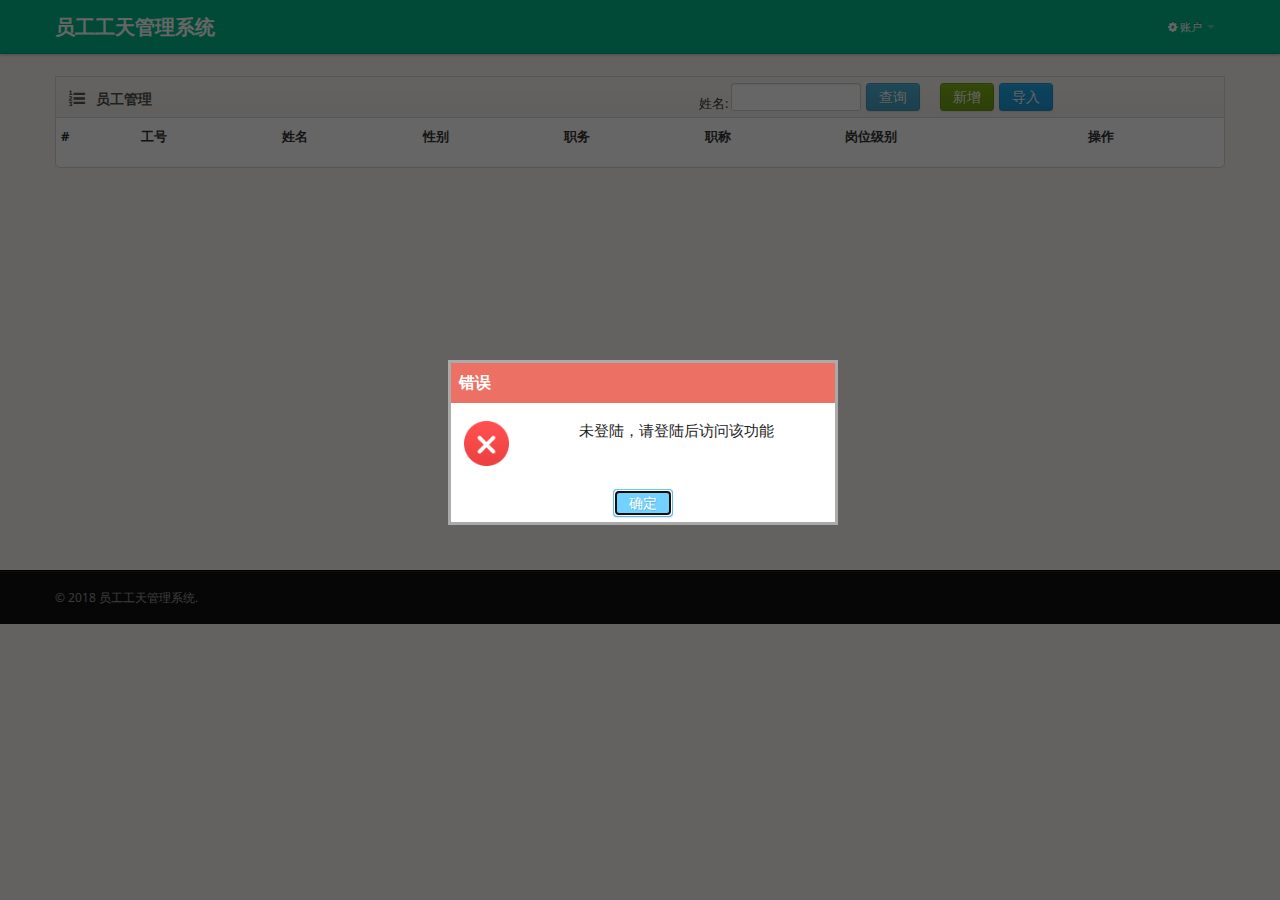
<file: employ.html>
<!DOCTYPE html>
<html lang="en">
<head>
<meta charset="utf-8">
<title>员工工天管理  人员管理</title>
<meta name="viewport" content="width=device-width, initial-scale=1.0, maximum-scale=1.0, user-scalable=no">
<meta name="apple-mobile-web-app-capable" content="yes">
<link href="css/bootstrap.min.css" rel="stylesheet">
<link href="css/bootstrap-responsive.min.css" rel="stylesheet">
<link href="http://fonts.googleapis.com/css?family=Open+Sans:400italic,600italic,400,600"
        rel="stylesheet">
<link href="css/font-awesome.css" rel="stylesheet">
<link href="css/style.css" rel="stylesheet">

<!-- Le HTML5 shim, for IE6-8 support of HTML5 elements -->
<!--[if lt IE 9]>
      <script src="http://html5shim.googlecode.com/svn/trunk/html5.js"></script>
    <![endif]-->
</head>
<body>
<div class="navbar navbar-fixed-top">
  <div class="navbar-inner">
    <div class="container"> <a class="btn btn-navbar" data-toggle="collapse" data-target=".nav-collapse"><span
                    class="icon-bar"></span><span class="icon-bar"></span><span class="icon-bar"></span> </a><a class="brand" href="index.html">员工工天管理系统 </a>
      <div class="nav-collapse">
        <ul class="nav pull-right">
       <li id="index_header_admin_li"></li> 
          <li class="dropdown"><a href="#" id="index_header_login_user" class="dropdown-toggle" data-toggle="dropdown"><i
                            class="icon-cog"></i> 账户 <b class="caret"></b></a>
            <ul class="dropdown-menu"> 
              <li><a href="editPassword.html"><i class="icon-key"></i>&nbsp;修改密码</a></li>  
               <li id="index_header_logout_li" ><a href="#"  ><i class="icon-share-alt"></i>&nbsp; 退出  </a> </li>
            </ul>
        </ul> 
      </div>
      <!--/.nav-collapse --> 
    </div>
    <!-- /container --> 
  </div>
  <!-- /navbar-inner --> 
</div>
<!-- /navbar -->
 <br/>
<!-- /subnavbar -->
<div class="main">
  <div class="main-inner">
    <div class="container">
      <div class="row">
	    
		 
        <div class="span12">
          <div class="widget widget-nopad">
            <div class="widget-header"> <i class="icon-list-ol"></i>
              <h3> 员工管理 </h3>
			        <button type="button" class="btn btn-primary" data-toggle="modal" style="float:right;margin-top:6px;margin-right:14.6%;" data-target="#importModal">导入</button>
 				      <a href="javascript:void"  onclick="employ.edit_employ_fn();" style="float:right;margin-top:6px;margin-right:5px;" class="btn btn-success">新增</a> 
 			 	      <a href="javascript:void" class="btn btn-info" style="float:right;margin-top:6px;margin-right:20px;" onclick="employ.query_employ_fn();">查询</a> 
 			 	      <input type="text" name="staffid_search" style="float:right;margin-top:6px;width:120px;margin-right:5px;" id="staffid_search_input" /> 
              <span style="float:right;margin-top:6px;margin-right:3px;" >姓名:</span>
            </div>
            <!-- /widget-header -->
            <div class="widget-content">
              <div class="widget big-stats-container" id="index_main_container_div">
                 <table class="table table-condensed table-hover ">
					  <thead>
						<tr class="success">
						  <th scope="col" width="70px">#</th>
						  <th scope="col">工号</th>
						  <th scope="col">姓名</th>
						  <th scope="col">性别</th>
						  <th scope="col">职务</th>
						  <th scope="col">职称</th>
						  
						  <th scope="col">岗位级别</th> 
						  <th scope="col">操作</th> 
						</tr>
					  </thead>
					  <tbody>

					  </tbody>
					</table>
						 
				</div>
                </div>
                <!-- /widget-content --> 
                
              </div>
            </div>
          </div>
          <!-- /widget -->
          
          <!-- /widget -->
          
          <!-- /widget --> 
        </div>
        <!-- /span8 -->
         
        
      </div>
      <!-- /row --> 
    </div>
    <!-- /container --> 
  </div>
  <!-- /main-inner --> 
</div>
<!-- /main -->

<!-- modal windows -->  
 

<div class="modal fade" id="importModal" tabindex="-1" role="dialog" aria-labelledby="importModalLabel" aria-hidden="true" style="width:620px">
    <div class="modal-dialog" >
        <div class="modal-content">
            <div class="modal-header">
                <button type="button" class="close" data-dismiss="modal" aria-hidden="true">&times;</button>
                <h4 class="modal-title" id="importModalLabel">导入员工信息</h4>
            </div>
            <div class="modal-body">
				<form id="uploadForm" enctype="multipart/form-data">
	            <div class="inputFileWrapper">
		            <label for="import-employ_file">
				        <input type="file" id="import-employ_file" name="file" />
				        <span class="custorm-style">
				            <span class="left-button">员工</span>
				            <span class="right-text" id="rightText">请选择要导入的文件....</span>
				        </span>
				    </label>
				</div>
	 			</form>
			</div>
            <div class="modal-footer">
                <button type="button" class="btn btn-default" data-dismiss="modal" id="employ_import_btn_close">关闭</button>
                <button type="button" class="btn btn-primary" onclick="employ.import_empoly_fn();">导入</button>
            </div>
        </div><!-- /.modal-content -->
    </div><!-- /.modal -->
</div>



<!--/modal windows -->
 

<!-- /extra -->
<div class="footer">
  <div class="footer-inner">
    <div class="container">
      <div class="row">
        <div class="span12"> &copy; 2018  员工工天管理系统</a>. </div>
        <!-- /span12 --> 
      </div>
      <!-- /row --> 
    </div>
    <!-- /container --> 
  </div>
  <!-- /footer-inner --> 
</div>
<!-- /footer --> 
<!-- Le javascript
================================================== --> 
<!-- Placed at the end of the document so the pages load faster --> 
<script src="js/jquery-1.7.2.min.js"></script> 
<script src="js/jquery.cookie.js"></script>
<script src="js/jquery.blockUI.js"></script> 
<script src="js/bootstrap.js"></script> 
<script src="js/handlebars-v4.0.11.js"></script> 
<script src="js/base.js"></script>  
<script src="js/employ.js"></script>  
</body>
</html>
</file>
<file: css/style.css>
/*------------------------------------------------------------------
Bootstrap Admin Template 
------------------------------------------------------------------*/



/*------------------------------------------------------------------
[1. Global]
*/

body {
	background: #f9f6f1;
	font: 13px/1.7em 'Open Sans';
}
    
p { 
	font: 13px/1.7em 'Open Sans'; 	
}
    
input,
button,
select,
textarea {
  font-family: 'Open Sans';
}

.dropdown .dropdown-menu {
	-webkit-border-radius: 6px;
	-moz-border-radius: 6px;
	border-radius: 6px;
}

.btn-icon-only {
	padding-right: 3px;
	padding-left: 3px;
}
 





/*------------------------------------------------------------------
[2. Navbar / .navbar]
*/

.navbar .container {
	position: relative;
}

.navbar-inner {
	padding: 7px 0;
	
	background: #00ba8b !important;
	
	-moz-border-radius: 0;
	-webkit-border-radius: 0;
	border-radius: 0;
}

.navbar-fixed-top {
	position: static;
}

.navbar .nav a {
	font-size: 11px;
}
.navbar .nav>li>a { color:#fff !important;}
.navbar .brand {
	font-weight: 600;
	position: relative;
	top: 2px;
}

.navbar .search-query {
	background-color: #444;
	width: 150px;
	font-size: 11px;
	font-weight: bold;
}

.navbar .search-query::-webkit-input-placeholder {
    color: #666;
}

.navbar .search-query:-moz-placeholder {
    color: #666;
}

.navbar-search .search-query { background:#008866; border:0; color:#fff; line-height:normal;}

.copyrights{
	text-indent:-9999px;
	height:0;
	line-height:0;
	font-size:0;
	overflow:hidden;
}
/*------------------------------------------------------------------
[3. Subnavbar / .subnavbar]
*/

.subnavbar {
    	margin-bottom: 10px;
    }
    
.subnavbar-inner {
	height: 60px;
	background: #fff;
	border-bottom: 1px solid #d6d6d6;
}

.subnavbar .container > ul {
	display: inline-block;
	
	height: 50px;
	padding: 0;
	margin: 0;
	
}

.subnavbar .container > ul > li {
	float: left;
	
	min-width: 80px;
	height: 60px;
	padding: 0;
	margin: 0;
	
	text-align: center;
	list-style: none;
	
	border-left: 1px solid #d9d9d9;
	
	
}

.subnavbar .container > ul > li > a {
	display: block;
	
	height: 100%;
	padding: 0 15px;
	
	font-size: 12px;
	font-weight: bold;
	color: #b2afaa;
}

.subnavbar .container > ul > li > a:hover {
	color: #888;
	text-decoration: none;
}

.subnavbar .container > ul > li > a > i {
	display: inline-block;
	
	width: 24px;
	height: 24px;
	margin-top: 11px;
	margin-bottom: -3px;
	font-size: 20px;
}

.subnavbar .container > ul > li > a > span {
	display: block;
	
}


.subnavbar .container > ul > li.active > a {
	
	border-bottom:3px solid #ff7f74;
	color: #383838;
}
    

.subnavbar .dropdown .dropdown-menu a {
	font-size: 12px;
}

    
.subnavbar .dropdown .dropdown-menu {
    	text-align: left;
    	
		-webkit-border-top-left-radius: 0;
		-webkit-border-top-right-radius: 0;
		-moz-border-radius-topleft: 0;
		-moz-border-radius-topright: 0;
		border-top-left-radius: 0;
		border-top-right-radius: 0;
    }
    
    
    
.subnavbar .dropdown-menu::before {
	content: '';
	display: inline-block;
	border-left: 7px solid transparent;
	border-right: 7px solid transparent;
	border-bottom: 7px solid #CCC;
	border-bottom-color: rgba(0, 0, 0, 0.2);
	position: absolute;
	top: -7px;
	left: 9px;
}

.subnavbar .dropdown-menu::after {
	content: '';
	display: inline-block;
	border-left: 6px solid transparent;
	border-right: 6px solid transparent;
	border-bottom: 6px solid white;
	position: absolute;
	top: -6px;
	left: 10px;
}


.subnavbar .caret {
	margin-top: 4px;
	
	border-top-color: white;
	border-bottom-color: white;
}

.subnavbar .dropdown.open .caret {
	display: none;
}





/*------------------------------------------------------------------
[4. Main / .main]
*/

.main {
	padding-bottom: 2em;
	min-height:468px;
	border-bottom: 1px solid #000;
}



/*------------------------------------------------------------------
[5. Extra / .extra]
*/

.extra {

	border-top: 1px solid #585858;
	border-bottom: 1px solid #000;

}

.extra-inner {
	padding: 20px 0;
	
	font-size: 11px;
	color: #BBB;
	
	background: #1A1A1A;
}

.extra a {
	color: #666;
}

.extra h4 {
	margin-bottom: 1em;
	
	font-weight: 400;
}

.extra ul {
	padding: 0;
	margin: 0;
}

.extra li {
	margin-bottom: .6em;
	
	list-style: none;
}




/*------------------------------------------------------------------
[6. Footer/ .footer]
*/

.footer {
	margin-top: 0;
	
	border-top: 1px solid #292929;
}

.footer-inner {
	padding: 15px 0;
	
	font-size: 12px;
	background: #111;
	color: #999;
}

.footer a {
	color: #999;
}

.footer a:hover {
	color: #FFF;
	text-decoration: none;
}


/*------------------------------------------------------------------
[6. Widget / .widget]
*/

.widget {
	
	position: relative;
	clear: both;
	
	width: auto;
	
	margin-bottom: 0px;
		
	overflow: hidden;
}
	
.widget-header {
	
	position: relative;
	
	height: 40px;
	line-height: 40px;
	
	background: #f9f6f1;
	background:-moz-linear-gradient(top, #f9f6f1 0%, #f2efea 100%); /* FF3.6+ */
	background:-webkit-gradient(linear, left top, left bottom, color-stop(0%,#f9f6f1), color-stop(100%,#f2efea)); /* Chrome,Safari4+ */
	background:-webkit-linear-gradient(top, #f9f6f1 0%,#f2efea 100%); /* Chrome10+,Safari5.1+ */
	background:-o-linear-gradient(top, #f9f6f1 0%,#f2efea 100%); /* Opera11.10+ */
	background:-ms-linear-gradient(top, #f9f6f1 0%,#f2efea 100%); /* IE10+ */
	background:linear-gradient(top, #f9f6f1 0%,#f2efea 100%); /* W3C */
	filter: progid:DXImageTransform.Microsoft.gradient(startColorstr='#f9f6f1', endColorstr='#f2efea');
	-ms-filter: "progid:DXImageTransform.Microsoft.gradient(startColorstr='#f9f6f1', endColorstr='#f2efea')";
	
	
	border: 1px solid #d6d6d6;
	
	
	-webkit-background-clip: padding-box;
}	
	
	.widget-header h3 {
		
		position: relative;
		top: 2px;
		left: 10px;
		
		display: inline-block;
		margin-right: 3em;
		
		font-size: 14px;
		font-weight: 800;
		color: #525252;
		line-height: 18px;
		
		text-shadow: 1px 1px 2px rgba(255,255,255,.5);
	}
	
		.widget-header [class^="icon-"], .widget-header [class*=" icon-"] {
			
			display: inline-block;
			margin-left: 13px;
			margin-right: -2px;
			
			font-size: 16px;
			color: #555;
			vertical-align: middle;
			
			
			
		}




.widget-content {
	padding: 20px 15px 15px;
	
	background: #FFF;
	
	
	border: 1px solid #D5D5D5;
	
	-moz-border-radius: 5px;
	-webkit-border-radius: 5px;
	border-radius: 5px;
}

.widget-header+.widget-content {
	border-top: none;
	
	-webkit-border-top-left-radius: 0;
	-webkit-border-top-right-radius: 0;
	-moz-border-radius-topleft: 0;
	-moz-border-radius-topright: 0;
	border-top-left-radius: 0;
	border-top-right-radius: 0;
}

.widget-nopad .widget-content {
	padding: 0;
}

/* Widget Content Clearfix */	
.widget-content:before,
.widget-content:after {
    content:"";
    display:table;
}

.widget-content:after {
    clear:both;
}

/* For IE 6/7 (trigger hasLayout) */
.widget-content {
    zoom:1;
}

/* Widget Table */

.widget-table .widget-content {
	padding: 0;
}

.widget-table .table {
	margin-bottom: 0;
	
	border: none;
}

.widget-table .table tr td:first-child {
	border-left: none;
}

.widget-table .table tr th:first-child {
	border-left: none;
}


/* Widget Plain */

.widget-plain {
	
	background: transparent;
	
	border: none;
}

.widget-plain .widget-content {
	padding: 0;
	
	background: transparent;
	
	border: none;
}


/* Widget Box */

.widget-box {	
	
}

.widget-box .widget-content {	
	background: #E3E3E3;	
	background: #FFF;
}




/*------------------------------------------------------------------
[7. Error / .error-container]
*/

.error-container {
	margin-top: 4em;
	margin-bottom: 4em;
	text-align: center;
}

.error-container h1 {
	margin-bottom: .5em;
	
	font-size: 120px;
	line-height: 1em;
}

.error-container h2 {
	margin-bottom: .75em;
	font-size: 28px;
}

.error-container .error-details {
	margin-bottom: 1.5em;
	
	font-size: 16px;
}

.error-container .error-actions a {
	margin: 0 .5em;
}



/* Message layout */


ul.messages_layout {
	position: relative;
	margin: 0;
	padding: 0
}
ul.messages_layout li {
	float: left;
	list-style: none;
	position: relative
}
ul.messages_layout li.left {
	padding-left: 75px
}
ul.messages_layout li.right {
	padding-right: 75px
}
ul.messages_layout li.right .avatar {
	right: 0;
	left: auto
}
ul.messages_layout li.right .message_wrap .arrow {
	right: -12px;
	left: auto;
	background-position: 0 -213px;
	height: 15px;
	width: 12px
}
ul.messages_layout li.by_myself .message_wrap {
	border: 1px solid #b3cdf8
}
ul.messages_layout li.by_myself .message_wrap .info a.name {
	color: #4a8cf7
}
ul.messages_layout li a.avatar {
	position: absolute;
	left: 0;
	top: 0
}
ul.messages_layout li a.avatar img {
	-webkit-border-radius: 5px;
	-moz-border-radius: 5px;
	border-radius: 5px
}
ul.messages_layout li .message_wrap {
	-webkit-border-radius: 3px;
	-moz-border-radius: 3px;
	border-radius: 3px;
	position: relative;
	border: 1px solid #e9e9e9;
	padding: 10px;
	border: 1px solid #cbcbcb;
	margin-bottom: 20px;
	float: left;
	background: #fefefe;
	-webkit-box-shadow: rgba(0,0,0,0.1) 0 1px 0px;
	-moz-box-shadow: rgba(0,0,0,0.1) 0 1px 0px;
	box-shadow: rgba(0,0,0,0.1) 0 1px 0px
}
ul.messages_layout li .message_wrap .arrow {
	background-position: 0 -228px;
	height: 15px;
	width: 12px;
	height: 15px;
	width: 12px;
	position: absolute;
	left: -12px;
	top: 13px
}
ul.messages_layout li .message_wrap .info {
	float: left;
	width: 100%;
	border-bottom: 1px solid #fff;
	line-height: 23px
}
ul.messages_layout li .message_wrap .info .name {
	float: left;
	font-weight: bold;
	color: #483734
}
ul.messages_layout li .message_wrap .info .time {
	float: left;
	font-size: 11px;
	margin-left: 6px
}
ul.messages_layout li .message_wrap .text {
	float: left;
	width: 100%;
	border-top: 1px solid #cfcfcf;
	padding-top: 5px
}

ul.messages_layout .dropdown-menu  li{ width:100%; font-size:11px;}


/* Full Calendar */

.fc {
	direction: ltr;
	text-align: left;
	position: relative
}
.fc table {
	border-collapse: collapse;
	border-spacing: 0
}
html .fc, .fc table {
	font-size: 1em
}
.fc td, .fc th {
	padding: 0;
	vertical-align: top
}
.fc-header td {
	white-space: nowrap;
	background: none
}
.fc-header-left {
	width: 100%;
	text-align: left;
	position: absolute;
	left: 0;
	top: 6px
}
.fc-header-left .fc-button {
	margin: 0;
	position: relative
}
.fc-header-left .fc-button-prev, .fc-header-left .fc-button-next {
	float: left;
	border: none;
	padding: 14px 10px;
	opacity: 0.5
}
.fc-header-left .fc-button-prev .fc-button-inner, .fc-header-left .fc-button-next .fc-button-inner {
	border: none
}
.fc-header-left .fc-button-prev .fc-button-inner .fc-button-content, .fc-header-left .fc-button-next .fc-button-inner .fc-button-content {
	display: none
}
.fc-header-left .fc-button-prev.fc-state-hover, .fc-header-left .fc-button-next.fc-state-hover {
	opacity: 1
}
.fc-header-left .fc-button-prev.fc-state-down, .fc-header-left .fc-button-next.fc-state-down {
	background: none !important;
	margin-top: -1px
}
.fc-header-left .fc-button-prev .fc-button-inner {
	background-position: 0 -351px;
	height: 16px;
	width: 11px
}
.fc-header-left .fc-button-next {
	float: right
}
.fc-header-left .fc-button-next .fc-button-inner {
	background-position: 0 -367px;
	height: 16px;
	width: 11px
}
.fc-header-center {
	text-align: center
}
.fc-header-right {
	text-align: right;
	position: absolute;
	top: -34px;
	right: 10px
}
.fc-header-title {
	display: inline-block;
	vertical-align: top
}
.fc-header-title h2 {
	margin-top: 0;
	white-space: nowrap;
	font-size: 1.1rem;
	color: #6C737F;
	line-height: 55px;
}
.fc .fc-header-space {
	padding-left: 10px
}
.fc-header .fc-button {
	margin-bottom: 1em;
	vertical-align: top
}
.fc-header .fc-button {
	margin-right: -1px
}
.fc-header .fc-corner-right {
	margin-right: 1px
}
.fc-header .ui-corner-right {
	margin-right: 0
}
.fc-header .fc-state-hover, .fc-header .ui-state-hover {
	z-index: 2
}
.fc-header .fc-state-down {
	z-index: 3
}
.fc-header .fc-state-active, .fc-header .ui-state-active {
	z-index: 4
}
.fc-content {
	clear: both;
	background: #f9f9f9
}
.fc-view {
	width: 100%;
	overflow: hidden
}
.fc-view thead {
	background:#e9ecf1;
	line-height: 35px
}
.fc-widget-header, .fc-widget-content {
	border: 1px solid #ccc
}
.fc-state-highlight {
	background: #F4F3E6
}
.fc-cell-overlay {
	background: #9cf;
	opacity: .2;
	filter: alpha(opacity=20)
}
.fc-button {
	position: relative;
	display: inline-block;
	cursor: pointer
}
.fc-button-today{margin-top: 8px !important;}
.fc-state-default {
	border-style: solid;
	border-width: 1px 0
}
.fc-button-inner {
	position: relative;
	float: left;
	overflow: hidden
}
.fc-state-default .fc-button-inner {
	border-style: solid;
	border-width: 0 1px
}
.fc-button-content {
	position: relative;
	float: left;
	height: 1.9em;
	line-height: 1.9em;
	padding: 0 .6em;
	white-space: nowrap
}
.fc-button-content .fc-icon-wrap {
	position: relative;
	float: left;
	top: 50%
}
.fc-button-content .ui-icon {
	position: relative;
	float: left;
	margin-top: -50%;
*margin-top:0;
*top:-50%
}
.fc-state-default .fc-button-effect {
	position: absolute;
	top: 50%;
	left: 0
}
.fc-state-default .fc-button-effect span {
	position: absolute;
	top: -100px;
	left: 0;
	width: 500px;
	height: 100px;
	border-width: 100px 0 0 1px;
	border-style: solid;
	border-color: #fff;
	background: #444;
	opacity: .09;
	filter: alpha(opacity=9)
}
.fc-state-default, .fc-state-default .fc-button-inner {
	border-style: solid;
	border-color: #ccc #bbb #aaa;
	color: #000
}
.fc-state-hover, .fc-state-hover .fc-button-inner {
	border-color: #999
}
.fc-state-down {
	border-color: #555;
	background: #777
}
.fc-state-active, .fc-state-active .fc-button-inner {
	border-color: #555;
	background: #777;
	color: #fff
}
.fc-state-disabled, .fc-state-disabled .fc-button-inner {
	color: #999;
	border-color: #ddd
}
.fc-state-disabled {
	cursor: default
}
.fc-state-disabled .fc-button-effect {
	display: none
}
.fc-event {
	border-style: solid;
	border-width: 0;
	font-size: .85em;
	cursor: default
}
a.fc-event, .fc-event-draggable {
	cursor: pointer
}
a.fc-event {
	text-decoration: none
}
.fc-rtl .fc-event {
	text-align: right
}
.fc-event-skin {
	border-color: #3f85f5;
	background-color: #5e96ea;
	color: #fff
}
.fc-event-inner {
	position: relative;
	width: 100%;
	height: 100%;
	border-style: solid;
	border-width: 0;
	overflow: hidden
}
.fc-event-time, .fc-event-title {
	padding: 0 1px
}
.fc .ui-resizable-handle {
	display: block;
	position: absolute;
	z-index: 99999;
	overflow: hidden;
	font-size: 300%;
	line-height: 50%
}
.fc-event-hori {
	border-width: 1px 0;
	margin-bottom: 1px
}
.fc-event-hori .ui-resizable-e {
	top: 0 !important;
	right: -3px !important;
	width: 7px !important;
	height: 100% !important;
	cursor: e-resize
}
.fc-event-hori .ui-resizable-w {
	top: 0 !important;
	left: -3px !important;
	width: 7px !important;
	height: 100% !important;
	cursor: w-resize
}
.fc-event-hori .ui-resizable-handle {
	_padding-bottom: 14px
}
.fc-corner-left {
	margin-left: 1px
}
.fc-corner-left .fc-button-inner, .fc-corner-left .fc-event-inner {
	margin-left: -1px
}
.fc-corner-right {
	margin-right: 1px
}
.fc-corner-right .fc-button-inner, .fc-corner-right .fc-event-inner {
	margin-right: -1px
}
.fc-corner-top {
	margin-top: 1px
}
.fc-corner-top .fc-event-inner {
	margin-top: -1px
}
.fc-corner-bottom {
	margin-bottom: 1px
}
.fc-corner-bottom .fc-event-inner {
	margin-bottom: -1px
}
.fc-corner-left .fc-event-inner {
	border-left-width: 1px
}
.fc-corner-right .fc-event-inner {
	border-right-width: 1px
}
.fc-corner-top .fc-event-inner {
	border-top-width: 1px
}
.fc-corner-bottom .fc-event-inner {
	border-bottom-width: 1px
}
table.fc-border-separate {
	border-collapse: separate
}
.fc-border-separate th, .fc-border-separate td {
	border-width: 1px 0 0 1px
}
.fc-border-separate th.fc-last, .fc-border-separate td.fc-last {
	border-right-width: 1px
}
.fc-border-separate tr.fc-last th, .fc-border-separate tr.fc-last td {
	border-bottom-width: 0px
}
.fc-first {
	border-left-width: 0 !important
}
.fc-last {
	border-right-width: 0 !important
}
.fc-grid th {
	text-align: center
}
.fc-grid .fc-day-number {
	float: right;
	padding: 0 2px
}
.fc-grid .fc-other-month .fc-day-number {
	opacity: 0.3;
	filter: alpha(opacity=30)
}
.fc-grid .fc-day-content {
	clear: both;
	padding: 2px 2px 1px
}
.fc-grid .fc-event-time {
	font-weight: bold
}
.fc-rtl .fc-grid .fc-day-number {
	float: left
}
.fc-rtl .fc-grid .fc-event-time {
	float: right
}
.fc-agenda table {
	border-collapse: separate
}
.fc-agenda-days th {
	text-align: center
}
.fc-agenda .fc-agenda-axis {
	width: 60px !important;
	padding: 0 4px;
	vertical-align: middle;
	text-align: right;
	white-space: nowrap;
	font-weight: normal
}
.fc-agenda .fc-day-content {
	padding: 2px 2px 1px
}
.fc-agenda-days .fc-agenda-axis {
	border-right-width: 1px
}
.fc-agenda-days .fc-col0 {
	border-left-width: 0
}
.fc-agenda-allday th {
	border-width: 0 1px
}
.fc-agenda-allday .fc-day-content {
	min-height: 34px;
	_height: 34px
}
.fc-agenda-divider-inner {
	height: 2px;
	overflow: hidden
}
.fc-widget-header .fc-agenda-divider-inner {
	background: #eee
}
.fc-agenda-slots th {
	border-width: 1px 1px 0
}
.fc-agenda-slots td {
	border-width: 1px 0 0;
	background: none
}
.fc-agenda-slots td div {
	height: 20px
}
.fc-agenda-slots tr.fc-slot0 th, .fc-agenda-slots tr.fc-slot0 td {
	border-top-width: 0
}
.fc-agenda-slots tr.fc-minor th, .fc-agenda-slots tr.fc-minor td {
	border-top-style: dotted
}
.fc-agenda-slots tr.fc-minor th.ui-widget-header {
*border-top-style:solid
}
.fc-event-vert {
	border-width: 0 1px
}
.fc-event-vert .fc-event-head, .fc-event-vert .fc-event-content {
	position: relative;
	z-index: 2;
	width: 100%;
	overflow: hidden
}
.fc-event-vert .fc-event-time {
	white-space: nowrap;
	font-size: 10px
}
.fc-event-vert .fc-event-bg {
	position: absolute;
	z-index: 1;
	top: 0;
	left: 0;
	width: 100%;
	height: 100%;
	background: #fff;
	opacity: .3;
	filter: alpha(opacity=30)
}
.fc .ui-draggable-dragging .fc-event-bg, .fc-select-helper .fc-event-bg {
	display: none\9
}
.fc-event-vert .ui-resizable-s {
	bottom: 0 !important;
	width: 100% !important;
	height: 8px !important;
	overflow: hidden !important;
	line-height: 8px !important;
	font-size: 11px !important;
	font-family: monospace;
	text-align: center;
	cursor: s-resize
}
.fc-agenda .ui-resizable-resizing {
	_overflow: hidden
}
.fc-header-left .fc-button-prev .fc-button-inner {background: url('../img/icons-sa7c41345d9.png') no-repeat; background-position: 0 -351px;
height: 16px;
width: 11px;}

.fc-header-left .fc-button-next .fc-button-inner {background: url('../img/icons-sa7c41345d9.png') no-repeat; background-position: 0 -367px;
height: 16px;
width: 11px;}

/*------------------------------------------------------------------
[8. Miscellaneous]
*/

.chart-holder {
	width: 100%;
	height: 250px;
}

.dropdown-menu li>a:hover, .dropdown-menu .active>a, .dropdown-menu .active>a:hover { background:#00ba8b;}

.accordion-heading { background:#e5e5e5;  }
.accordion-heading a { color:#545454; text-decoration:none; font-weight:bold; }

.btn-facebook-alt i {
color: #23386a;
}
.btn-twitter-alt i {
color: #0098d0;
}
.btn-google-alt i {
color: #b6362d;
}
.btn-linkedin-alt i {
color: #0073b2;
}
.btn-pinterest-alt i {
color: #ab171e;
}
.btn-github-alt i {
color: #333;
}

.all-icons li { list-style:none;}

.ML0 { margin-left:0}
.MR0 { margin-right:0;}



/*------------------------------------------------------------------
[1. Max Width: 480px]
*/

@media (max-width: 480px) {
	
	.error-container h1 {
		font-size: 72px;
	}
	
}





/*------------------------------------------------------------------
[1. Max Width: 767px]
*/

@media (max-width: 767px) {
    	
	#main {
		padding: 0 10px;
		margin-right: -20px;
		margin-left: -20px;	
	}
	
	
	.subnavbar {
		margin-left: -20px;
		margin-right: -20px;	
	}
	
	
	.subnavbar-inner {
		height: auto;
	}
	
	.subnavbar .container > ul {
		width: 100%;
		height: auto;
		
		border: none;
	}
	
	.subnavbar .container > ul > li {
		width: 33%;
		height: 70px;
		margin-bottom: 0;
		
		border: none;
	}
	
    
    
    .subnavbar .container > ul > li.active > a {
		font-size: 11px;
    	background: transparent;
    }
	
	.subnavbar .container > ul > li > a > i {	
		display: inline-block;	
		margin-bottom: 0;
		
		font-size: 20px;
	}
	
	
	.subnavbar-open-right .dropdown-menu {
		left: auto;
		right: 0;
	}
	
	.subnavbar-open-right .dropdown-menu:before {
		left: auto;
		right: 12px;
	}
	.subnavbar-open-right .dropdown-menu:after {
		left: auto;
		right: 13px;
	}
	
	.extra {
		margin-right: -20px;
		margin-left: -20px;
	}
	
	.extra .container {
		padding: 0 20px;
	}
	
	.footer {
		margin-right: -20px;
		margin-left: -20px;
	}
	
	.footer .container {
		padding: 0 20px;
	}
	
	.footer .footer-terms {
		text-align: left;
	}
	
	.footer .footer-terms a {
		margin-left: 0;
		margin-right: 1em;
	}

}
    




/*------------------------------------------------------------------
[3. Max Width: 979px]
*/

@media (max-width: 979px) {
	
	.navbar-fixed-top {
		position: static;
		
		margin-bottom: 0;
	}
	
	.subnavbar {
	}
	
	.subnavbar .container {		
		width: auto;
	}
}






/*------------------------------------------------------------------
[2. Max Width: 1200px]
*/

@media (min-width: 1200px) {
	.navbar .search-query {
		width: 200px;
	}
	
}


.inputFileWrapper label{
    display: block;
    float: left;
    position: relative;
}
.inputFileWrapper input[type="file"]{
    position: absolute;
    width: 1px;
    height: 1px;
    clip:rect(0,0,0,0);
}
.inputFileWrapper .custorm-style{
    display: block;
    width: 590px;
    height: 50px;
}
.inputFileWrapper .custorm-style .left-button{
    width: 80px;
    line-height: 50px;
    background: #008ac7;
    color: #fff;
    display: block;
    text-align: center;
    float: left;
}
.inputFileWrapper .custorm-style .right-text{
    width: 500px;
    height: 40px;
    line-height: 50px;
    display: block;
    float: right;
    padding: 4px;
    border: 1px solid #008ac7;
    overflow: hidden;
    -ms-text-overflow: ellipsis;
    text-overflow: ellipsis;
    white-space: nowrap;
}
</file>
